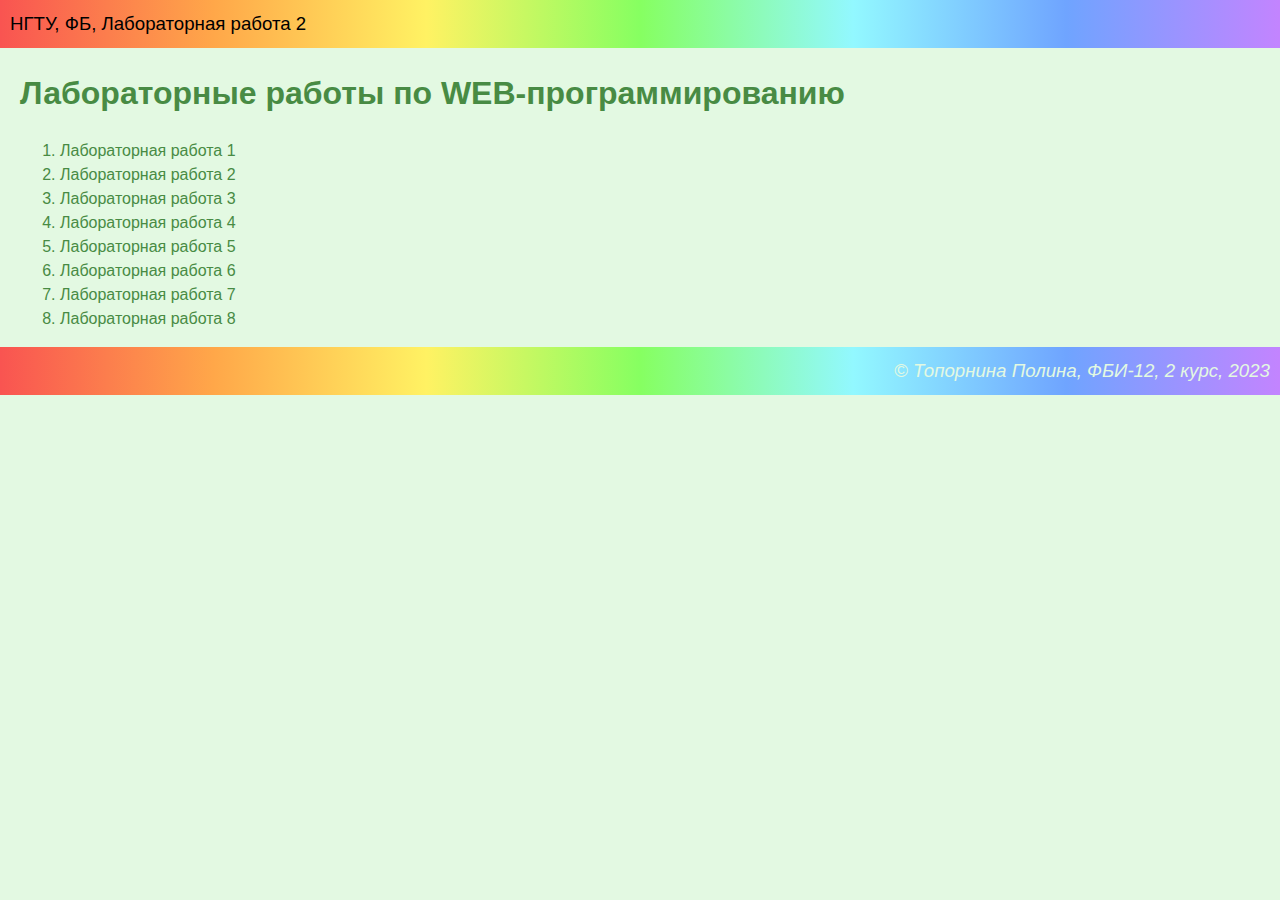
<file: index.html>
<!DOCTYPE html>
<html lang="ru">
<head>
    <meta charset="UTF-8">
    <meta http-equiv="X-UA-Compatible" content="IE=edge">
    <meta name="viewport" content="width=device-width, initial-scale=1.0">
    <title>Топорнина Полина Игоревна. Лабораторные работы по WEB-программированию</title>
    <link rel="stylesheet" href="main.css">
</head>
<body>
    <header>
        НГТУ, ФБ, Лабораторная работа 2
    </header>

    <main>
        <h1>Лабораторные работы по WEB-программированию</h1>

        <ol>
            <li>
                <a href="lab1.html" target="_blank">Лабораторная работа 1</a>
            </li>
            <li>
                <a href="lab2.html" target="_blank">Лабораторная работа 2</a>
            </li>
            <li>
                <a href="lab3.html" target="_blank">Лабораторная работа 3</a>
            </li>
            <li>
                <a href="lab4.html" target="_blank">Лабораторная работа 4</a>
            </li>
            <li>
                <a href="lab5.html" target="_blank">Лабораторная работа 5</a>
            </li>
            <li>
                <a href="lab6.html" target="_blank">Лабораторная работа 6</a>
            </li>
            <li>
                <a href="lab7.html" target="_blank">Лабораторная работа 7</a>
            </li>
            <li>
                <a href="lab8.html" target="_blank">Лабораторная работа 8</a>
            </li>
        </ol>
    </main>

    <footer>
        &copy; Топорнина Полина, ФБИ-12, 2 курс, 2023
    </footer>
</body>
</html>
</file>
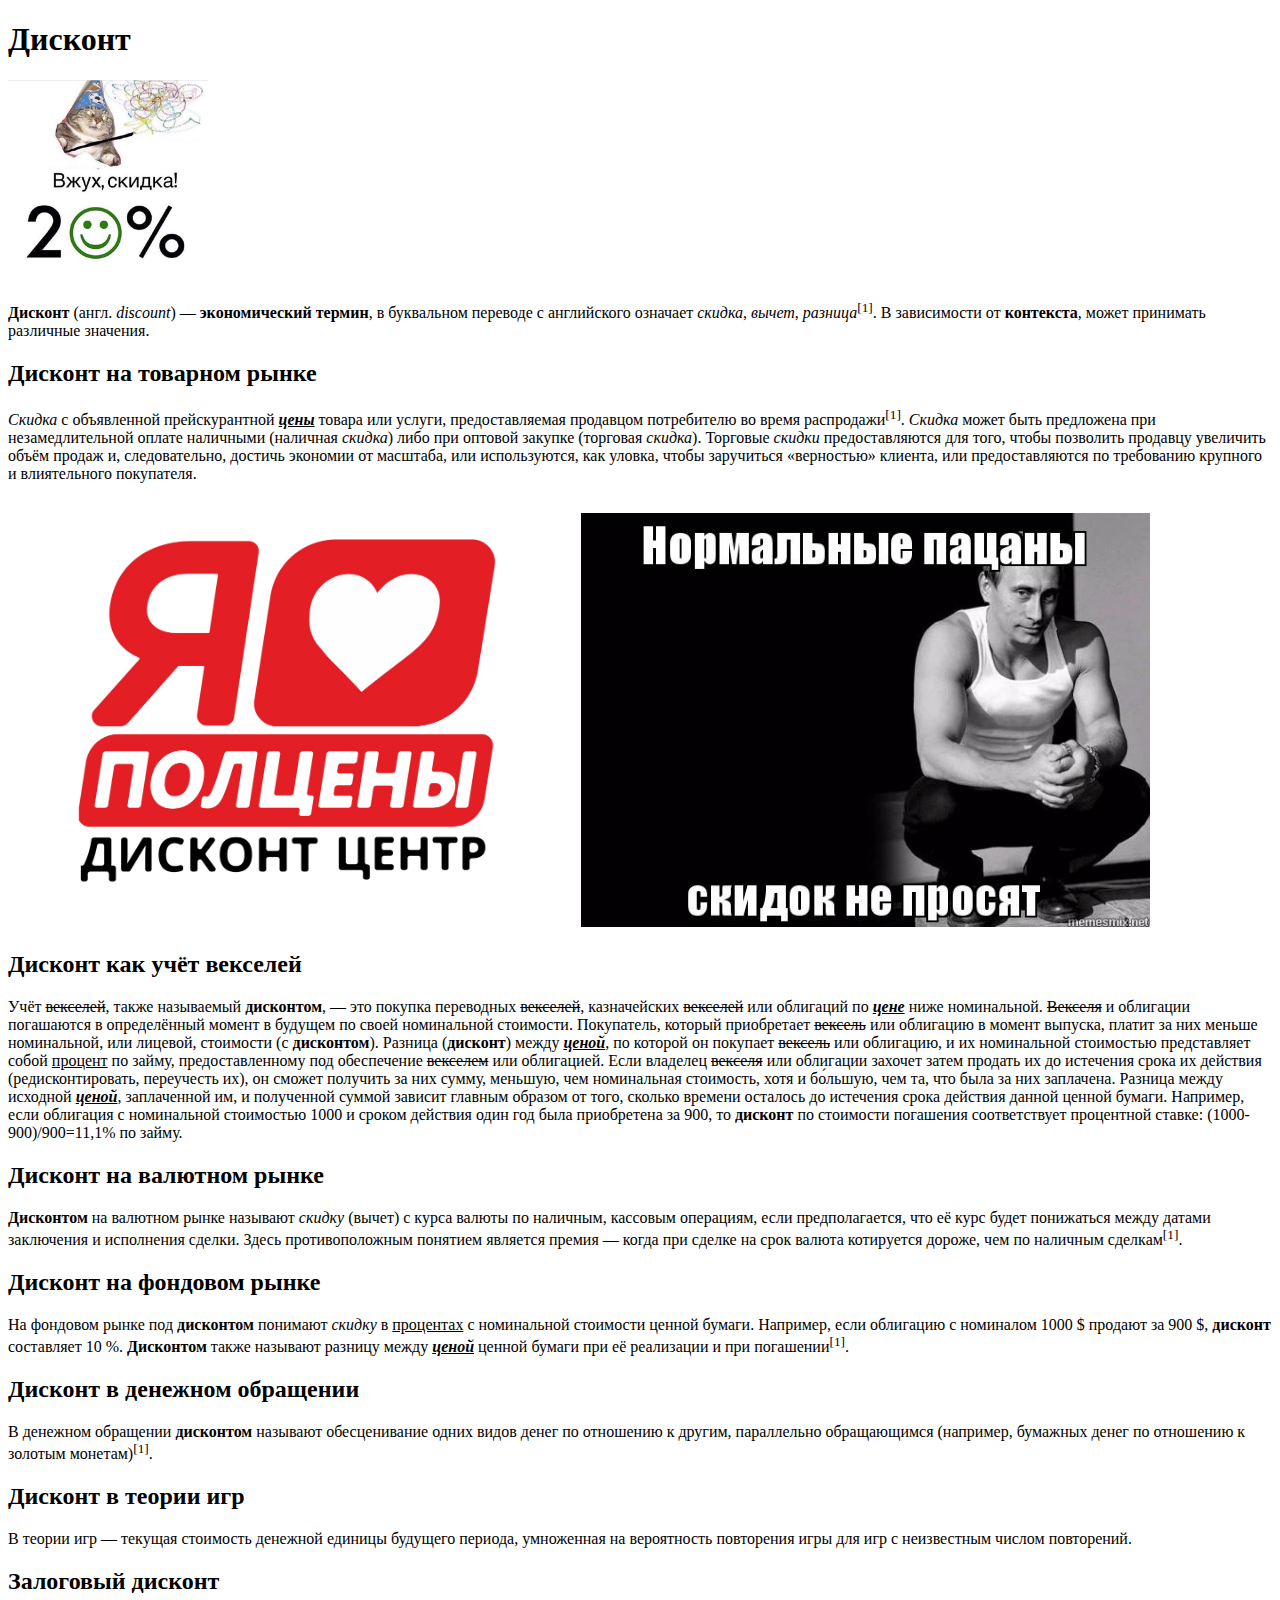
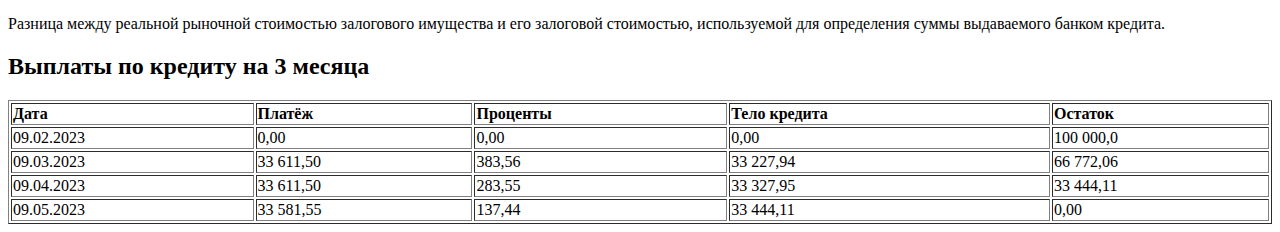
<file: lab1.html>
<!doctype html>
<html>
    <head>
        <meta charset="utf-8">
        <title> Топорнина Полина Игоревна, Курбатова Ангелина Константиновна. Лабораторная 1</title>
    </head>
    <body>
        <h1>Дисконт</h1>

        <p>
            <img src="discount2.jpg" height="200">
        </p>

        <p>
            <b>Дисконт</b> (англ. <i>discount</i>) — <b>экономический термин</b>, в буквальном переводе 
            с английского означает <i>скидка</i>, <i>вычет</i>, <i>разница</i><sup>[1]</sup>. В зависимости от 
            <b>контекста</b>, может принимать различные значения.
        </p>

        <h2>Дисконт на товарном рынке</h2>

        <p>
            <i>Скидка</i> с объявленной прейскурантной <u><i><b>цены</b></i></u> товара или услуги, предоставляемая продавцом 
            потребителю во время распродажи<sup>[1]</sup>. <i>Скидка</i> может быть предложена при незамедлительной 
            оплате наличными (наличная <i>скидка</i>) либо при оптовой закупке (торговая <i>скидка</i>). Торговые 
        <i>скидки</i> предоставляются для того, чтобы позволить продавцу увеличить объём продаж и, 
            следовательно, достичь экономии от масштаба, или используются, как уловка, чтобы 
            заручиться «верностью» клиента, или предоставляются по требованию крупного и влиятельного 
            покупателя.
        </p>

        <p>
            <img src="discount1.jpg" width="45%">
            <img src="discount3.jpg.crdownload" width="45%">
        </p>

        <h2>Дисконт как учёт векселей</h2>

        <p>
            Учёт <s>векселей</s>, также называемый <b>дисконтом</b>, — это покупка
            переводных <s>векселей</s>, казначейских <s>векселей</s> или облигаций по
            <u><i><b>цене</b></i></u> ниже номинальной. <s>Векселя</s> и облигации погашаются в
            определённый момент в будущем по своей номинальной
            стоимости. Покупатель, который приобретает <s>вексель</s> или
            облигацию в момент выпуска, платит за них меньше номинальной,
            или лицевой, стоимости (с <b>дисконтом</b>). Разница (<b>дисконт</b>) между
            <u><i><b>ценой</b></i></u>, по которой он покупает <s>вексель</s> или облигацию, и их
            номинальной стоимостью представляет собой <u>процент</u> по займу,
            предоставленному под обеспечение <s>векселем</s> или облигацией.
            Если владелец <s>векселя</s> или облигации захочет затем продать их
            до истечения срока их действия (редисконтировать, переучесть
            их), он сможет получить за них сумму, меньшую, чем номинальная
            стоимость, хотя и бо́льшую, чем та, что была за них заплачена.
            Разница между исходной <u><i><b>ценой</b></i></u>, заплаченной им, и полученной
            суммой зависит главным образом от того, сколько времени
            осталось до истечения срока действия данной ценной бумаги.
            Например, если облигация с номинальной стоимостью 1000 и
            сроком действия один год была приобретена за 900, то <b>дисконт</b> по
            стоимости погашения соответствует процентной ставке:
            (1000-900)/900=11,1% по займу.
        </p>

        <h2>Дисконт на валютном рынке</h2>

        <p>
            <b>Дисконтом</b> на валютном рынке называют <i>скидку</i> (вычет) с курса
            валюты по наличным, кассовым операциям, если предполагается,
            что её курс будет понижаться между датами заключения и
            исполнения сделки. Здесь противоположным понятием является премия — когда при сделке на срок валюта котируется дороже,
            чем по наличным сделкам<sup>[1]</sup>.
        </p>

        <h2>Дисконт на фондовом рынке</h2>

        <p>
            На фондовом рынке под <b>дисконтом</b> понимают <i>скидку</i> в <u>процентах</u>
            с номинальной стоимости ценной бумаги. Например, если
            облигацию с номиналом 1000 $ продают за 900 $, <b>дисконт</b>
            составляет 10 %. <b>Дисконтом</b> также называют разницу между
            <u><i><b>ценой</b></i></u> ценной бумаги при её реализации и при погашении<sup>[1]</sup>.
        </p>

        <h2>Дисконт в денежном обращении</h2>

        <p>
            В денежном обращении <b>дисконтом</b> называют обесценивание
            одних видов денег по отношению к другим, параллельно
            обращающимся (например, бумажных денег по отношению к
            золотым монетам)<sup>[1]</sup>.
        </p>

        <h2>Дисконт в теории игр</h2>

        <p>
            В теории игр — текущая стоимость денежной единицы будущего
            периода, умноженная на вероятность повторения игры для игр с
            неизвестным числом повторений.
        </p>

        <h2>Залоговый дисконт</h2>

        <p> 
            Разница между реальной рыночной стоимостью залогового
            имущества и его залоговой стоимостью, используемой для
            определения суммы выдаваемого банком кредита.
        </p>

        <h2>Выплаты по кредиту на 3 месяца</h2>

        <table border="1" width="100%">
            <tr>
                <td><b>Дата</b></td>
                <td><b>Платёж</b></td>
                <td><b>Проценты</b></td>
                <td><b>Тело кредита</b></td>
                <td><b>Остаток</b></td>
            </tr>
            <tr>
                <td>09.02.2023</td>
                <td>0,00</td>
                <td>0,00</td>
                <td>0,00</td>
                <td>100 000,0</td>
            </tr>
            <tr>
                <td>09.03.2023</td>
                <td>33 611,50</td>
                <td>383,56</td>
                <td>33 227,94</td>
                <td>66 772,06</td>
            </tr>
            <tr>
                <td>09.04.2023</td>
                <td>33 611,50</td>
                <td>283,55</td>
                <td>33 327,95</td>
                <td>33 444,11</td>
            </tr>
            <tr>
                <td>09.05.2023</td>
                <td>33 581,55</td>
                <td>137,44</td>
                <td>33 444,11</td>
                <td>0,00</td>
            </tr>
        </table>
    </body>
</html>
</file>
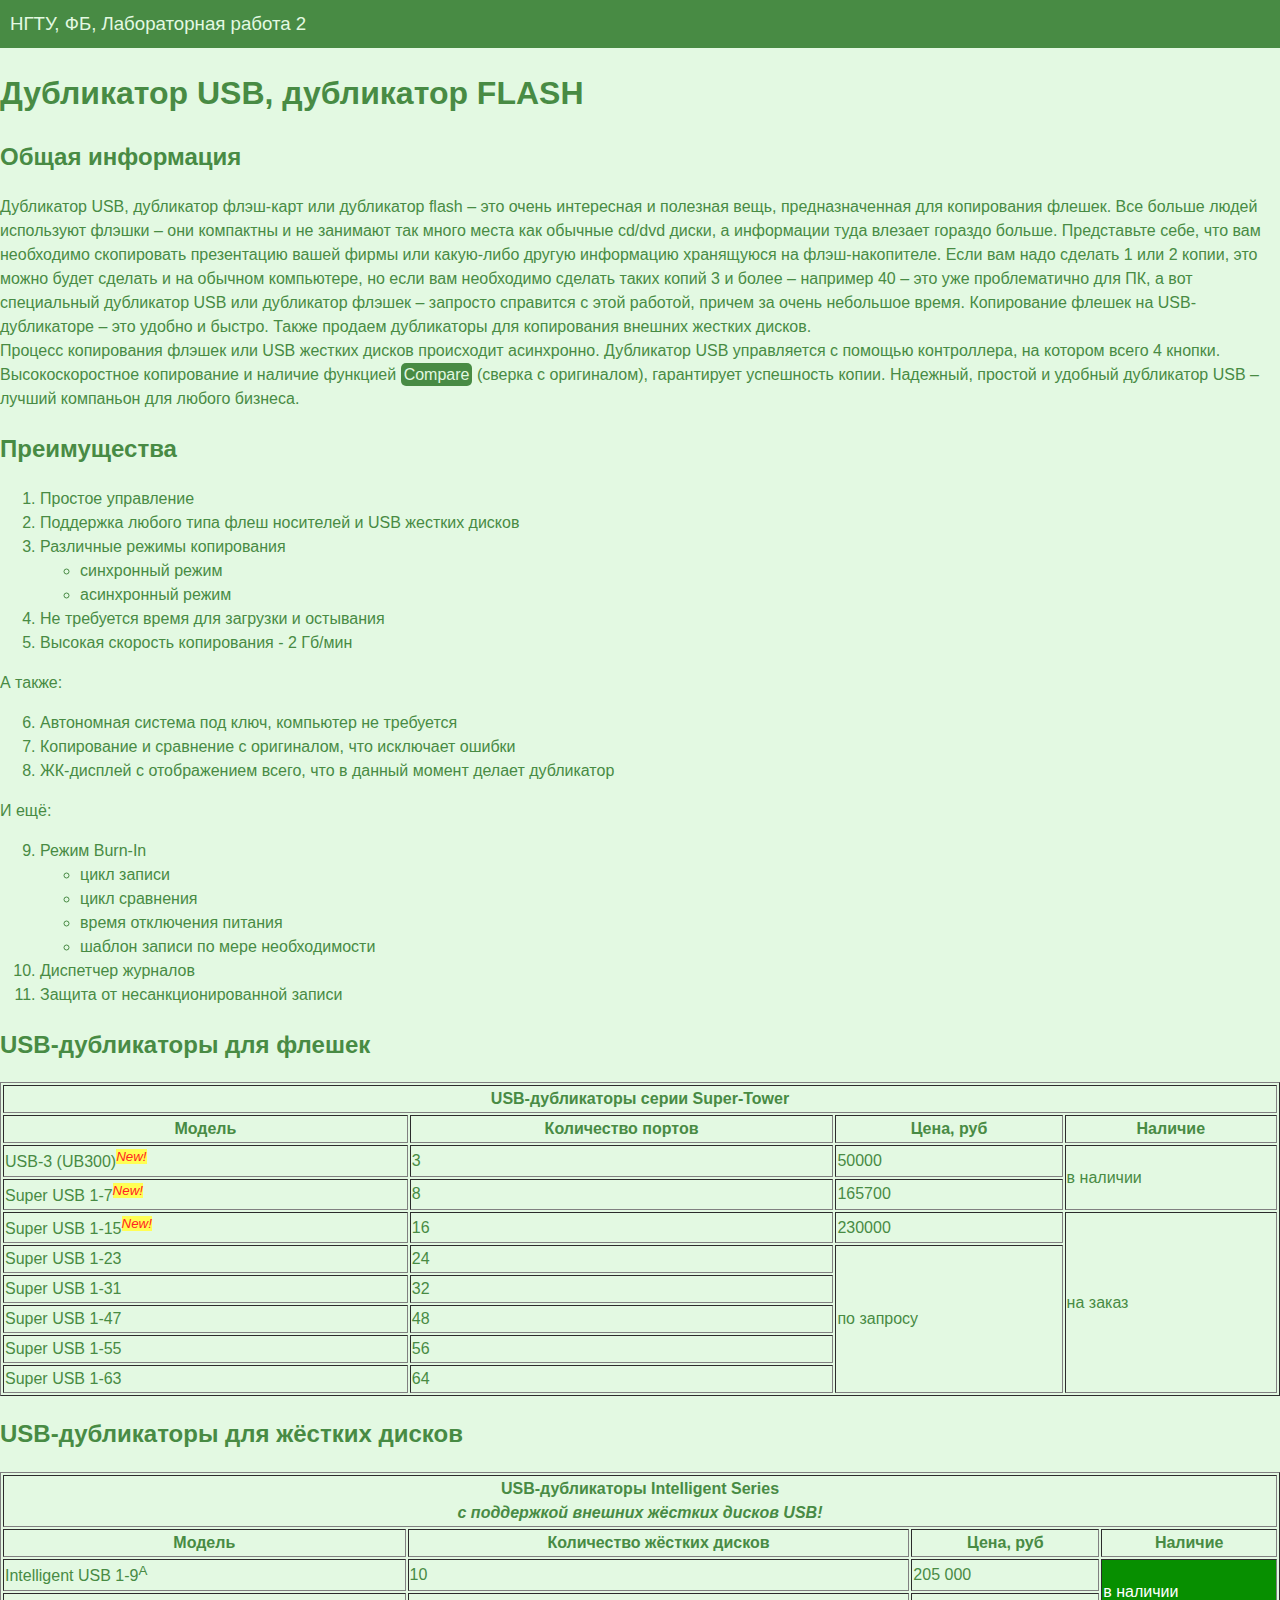
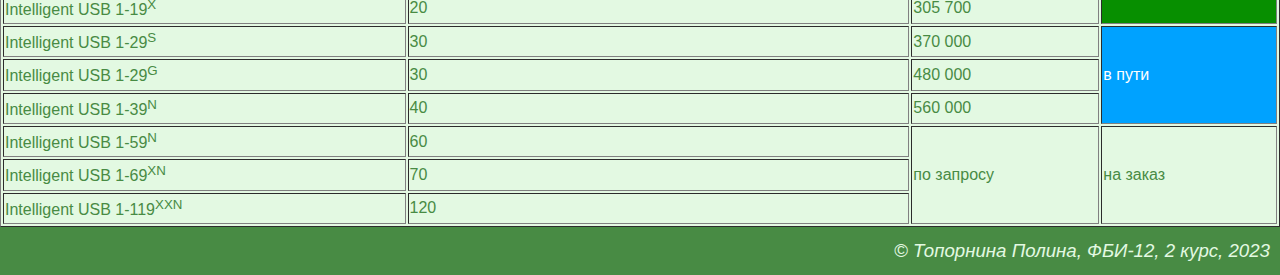
<file: lab2.html>
<!doctype html>
<html>
    <head>
        <meta charset="utf-8">
        <title> Топорнина Полина Игоревна. Лабораторная 2</title>
    </head>

    <body style="background-color: #e3f9e2; color: #488b44; 
    font-family: Arial; margin: 0px; line-height: 1.5;"> <!-- межстрочный интервал(line-height) -->
        <header style="background-color: #488b44; color: #e3f9e2; padding: 10px; font-size: 14pt;">
            НГТУ, ФБ, Лабораторная работа 2
        </header>

        <main>
            <h1>Дубликатор USB, дубликатор FLASH</h1>
            
            <h2>Общая информация</h2>

            <div>
            Дубликатор USB, дубликатор флэш-карт или дубликатор flash &ndash; это
            очень интересная и полезная вещь, предназначенная для
            копирования флешек. Все больше людей используют флэшки &ndash;
            они компактны и не занимают так много места как обычные cd/dvd
            диски, а информации туда влезает гораздо больше. Представьте
            себе, что вам необходимо скопировать презентацию вашей
            фирмы или какую-либо другую информацию хранящуюся на
            флэш-накопителе. Если вам надо сделать 1 или 2 копии, это
            можно будет сделать и на обычном компьютере, но если вам
            необходимо сделать таких копий 3 и более &ndash; например 
            40 &ndash; это уже проблематично для ПК, а вот специальный дубликатор USB 
            или дубликатор флэшек &ndash; запросто справится с этой работой, причем
            за очень небольшое время. Копирование флешек на
            USB-дубликаторе &ndash; это удобно и быстро. Также продаем
            дубликаторы для копирования внешних жестких дисков.
            </div>

            <div>
            Процесс копирования флэшек или USB жестких дисков
            происходит асинхронно. Дубликатор USB управляется с помощью
            контроллера, на котором всего 4 кнопки. Высокоскоростное
            копирование и наличие функцией 
            <span title="патентованная технология!" style="background-color: #488b44; color: #e3f9e2; 
            padding: 3px; border-radius: 5px;">Compare</span> (сверка с оригиналом),
            гарантирует успешность копии. Надежный, простой и удобный
            дубликатор USB &ndash; лучший компаньон для любого бизнеса.
            </div>

            <h2>Преимущества</h2>

            <ol>
                <li>Простое управление</li>
                <li>Поддержка любого типа флеш носителей и USB жестких дисков</li>
                <li>Различные режимы копирования</li>
                    <ul>
                        <li>синхронный режим</li>
                        <li>асинхронный режим</li>
                    </ul>
                <li>Не требуется время для загрузки и остывания</li>
                <li>Высокая скорость копирования - 2 Гб/мин</li>
            </ol>
            <div>А также:</div>
            <ol start="6">
                <li>Автономная система под ключ, компьютер не требуется</li>
                <li>Копирование и сравнение с оригиналом, что исключает ошибки</li>
                <li>ЖК-дисплей с отображением всего, что в данный момент делает дубликатор</li>
            </ol>
            <div>И ещё:</div>
            <ol start="9">
                <li>Режим Burn-In</li>
                    <ul>
                        <li>цикл записи</li>
                        <li>цикл сравнения</li>
                        <li>время отключения питания</li>
                        <li>шаблон записи по мере необходимости</li>
                    </ul>
                <li>Диспетчер журналов</li>
                <li>Защита от несанкционированной записи</li>
            </ol>
            
            <h2>USB-дубликаторы для флешек</h2>

            <table border="1" width="100%">
                <tr>
                    <th colspan="4">USB-дубликаторы серии Super-Tower</th>
                </tr>
                <tr>
                    <th>Модель</th>
                    <th>Количество портов</th>
                    <th>Цена, руб</th>
                    <th>Наличие</th>
                </tr>
                <tr>
                    <td>USB-3 (UB300)<sup><span title="Модель USB-3 (UB300) появилась в продаже 10.01.2023" 
                    style="background-color: rgb(255, 255, 83); color: rgb(255, 36, 36); font-style: italic;">New!</span></sup></td>
                    <td>3</td>
                    <td>50000</td>
                    <td rowspan="2">в наличии</td>
                </tr>
                <tr>
                    <td>Super USB 1-7<sup><span title="Модель Super USB 1-7 появилась в продаже 20.02.2023" 
                    style="background-color: rgb(255, 255, 83); color: rgb(255, 36, 36); font-style: italic;">New!</span></sup></td>
                    <td>8</td>
                    <td>165700</td>
                    <!-- <td>в наличии</td> -->
                </tr>
                <tr>
                    <td>Super USB 1-15<sup><span title="Модель Super USB 1-15 появилась в продаже 21.12.2022" 
                    style="background-color: rgb(255, 255, 83); color: rgb(255, 36, 36); font-style: italic;">New!</span></sup></td>
                    <td>16</td>
                    <td>230000</td>
                    <td rowspan="6">на заказ</td>
                </tr>
                <tr>
                    <td>Super USB 1-23</td>
                    <td>24</td>
                    <td rowspan="5">по запросу</td>
                    <!-- <td>на заказ</td> -->
                </tr>
                <tr>
                    <td>Super USB 1-31</td>
                    <td>32</td>
                    <!-- <td>по запросу</td> -->
                    <!-- <td>на заказ</td> -->
                </tr>
                <tr>
                    <td>Super USB 1-47</td>
                    <td>48</td>
                    <!-- <td>по запросу</td> -->
                    <!-- <td>на заказ</td> -->
                </tr>
                <tr>
                    <td>Super USB 1-55</td>
                    <td>56</td>
                    <!-- <td>по запросу</td> -->
                    <!-- <td>на заказ</td> -->
                </tr>
                <tr>
                    <td>Super USB 1-63</td>
                    <td>64</td>
                    <!-- <td>по запросу</td> -->
                    <!-- <td>на заказ</td> -->
                </tr>
            </table>
        </main>
        
        <h2>USB-дубликаторы для жёстких дисков</h2>
        
        <table border="1" width="100%">
            <tr>
                <th colspan="4"><b>USB-дубликаторы Intelligent Series<br><i>с поддержкой внешних жёстких дисков USB!</i></br><b></th>
            </tr>
            <tr>
                <th>Модель</th>
                <th>Количество жёстких дисков</th>
                <th>Цена, руб</th>
                <th>Наличие</th>
            </tr>
            <tr>
                <td>Intelligent USB 1-9<sup>A</sup></td>
                <td>10</td>
                <td>205&nbsp;000</td>
                <td rowspan="2" style="background-color: #078f00; color: #ffffff;">в наличии</td>
            </tr>
            <tr>
                <td>Intelligent USB 1-19<sup>X</sup></td>
                <td>20</td>
                <td>305&nbsp;700</td>
                <!-- <td>в наличии</td> -->
            </tr>
            <tr>
                <td>Intelligent USB 1-29<sup>S</sup></td>
                <td>30</td>
                <td>370&nbsp;000</td>
                <td rowspan="3" style="background-color: #00a2ff; color: #ffffff;">в пути</td>
            </tr>
            <tr>
                <td>Intelligent USB 1-29<sup>G</sup></td>
                <td>30</td>
                <td>480&nbsp;000</td>
                <!-- <td>в пути</td> -->
            </tr>
            <tr>
                <td>Intelligent USB 1-39<sup>N</sup></td>
                <td>40</td>
                <td>560&nbsp;000</td>
                <!-- <td>в пути</td> -->
            </tr>
            <tr>
                <td>Intelligent USB 1-59<sup>N</sup></td>
                <td>60</td>
                <td rowspan="3">по запросу</td>
                <td rowspan="3">на заказ</td>
            </tr>
            <tr>
                <td>Intelligent USB 1-69<sup>XN</sup></td>
                <td>70</td>
                <!-- <td>по запросу</td> -->
                <!-- <td>на заказ</td> -->
            </tr>
            <tr>
                <td>Intelligent USB 1-119<sup>XXN</sup></td>
                <td>120</td>
                <!-- <td>по запросу</td> -->
                <!-- <td>на заказ</td> -->
            </tr>
        </table>

        <footer style="background-color: #488b44; color: #e3f9e2; padding: 10px; 
        font-size: 14pt; font-style: italic; text-align: right;">
            &copy; Топорнина Полина, ФБИ-12, 2 курс, 2023
        </footer>
    </body>
</html>
</file>
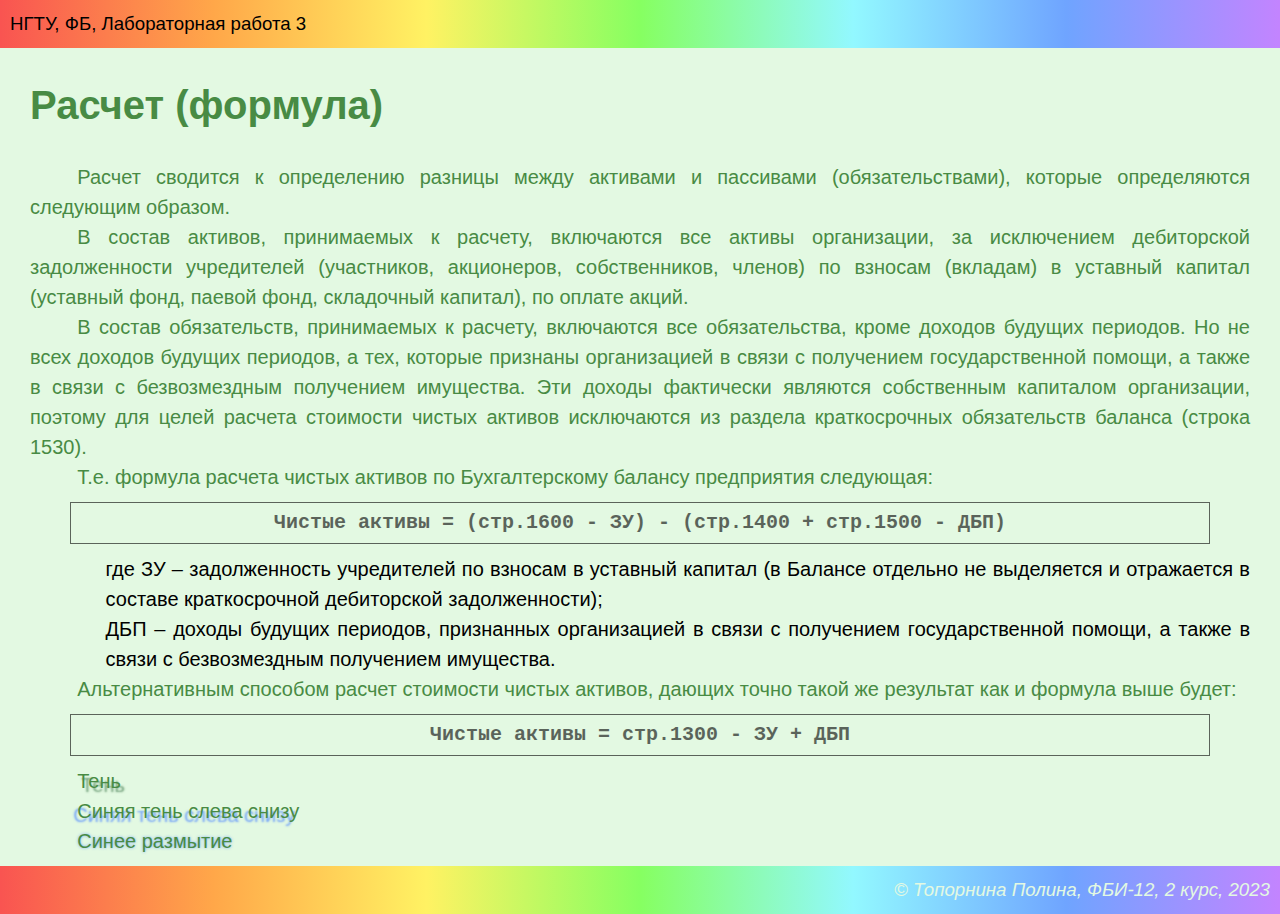
<file: lab3.html>
<!DOCTYPE html>
<html lang="ru">
<head>
    <meta charset="UTF-8">
    <meta http-equiv="X-UA-Compatible" content="IE=edge">
    <meta name="viewport" content="width=device-width, initial-scale=1.0">
    <title>Топорнина Полина Игоревна. Лабораторная 3</title>
    <link rel="stylesheet" href="main.css">
    <style>
        body {
            font-size: 20px;
        }
        main {
            margin-left: 30px;
            margin-right: 30px;
        }
        div {
            text-align: justify; /* выравнивание по ширине */
            text-indent: 1.25cm; /* отступ I-ой строки */
            line-height: 150%; /* межстрочный интервал */
        }
        .formula {
            color: black;
            font-weight: bold; /* жирный шрифт */
            text-align: center; /* расположение по центру */
            font-family: 'Courier New', Courier, monospace; /* моноширинный шрифт (3 вида) */
            border: 1px solid; /* сплошная рамка */
            text-indent: 0;
            margin: 10px 40px 10px 40px;
            padding: 5px;
            opacity: 0.6; /* прозрачность */
            transition: 600ms 1s;
        }
        .formula:hover {
            opacity: 1;
            color: darkblue;
        }
        .formula-description {
            color: black;
            margin-left: 2cm;
            text-indent: 0; /* отступа I-ой строки нет */
        }
        .shadow {
            text-shadow: 4px 4px 2px rgba(79, 133, 91, 0.76);
        }
        .shadow-bottom-left {
            text-shadow: -4px 4px 2px rgba(82, 137, 255, 0.76);
        }
        .blue-blur {
            text-shadow: 0px 0px 3px rgba(82, 137, 255, 0.76);
        }
        .shadow-hover:hover {
            opacity: 1; /* прозрачность */
            transition-duration: 300ms; /* задержка */
            transition-delay: 300ms; /* переход за 300 мс */
            text-shadow: 4px 4px 2px rgba(79, 163, 97, 0.568);
        }
    </style>
</head>
<body>
    <header>
        НГТУ, ФБ, Лабораторная работа 3
    </header>

    <main>
        <h1 class="shadow-hover">Расчет (формула)</h1>

        <div>
            Расчет сводится к определению разницы между активами и пассивами
            (обязательствами), которые определяются следующим образом.
        </div>

        <div>
            В состав активов, принимаемых к расчету, включаются все активы
            организации, за исключением дебиторской задолженности учредителей
            (участников, акционеров, собственников, членов) по взносам (вкладам)
            в уставный капитал (уставный фонд, паевой фонд, складочный
            капитал), по оплате акций.
        </div>

        <div>
            В состав обязательств, принимаемых к расчету, включаются все
            обязательства, кроме доходов будущих периодов. Но не всех доходов
            будущих периодов, а тех, которые признаны организацией в связи с
            получением государственной помощи, а также в связи с безвозмездным
            получением имущества. Эти доходы фактически являются
            собственным капиталом организации, поэтому для целей расчета
            стоимости чистых активов исключаются из раздела краткосрочных
            обязательств баланса (строка 1530).
        </div>

        <div>
            Т.е. формула расчета чистых активов по Бухгалтерскому балансу
            предприятия следующая:
        </div>

        <div class="formula">
            Чистые активы = (стр.1600 - ЗУ) - (стр.1400 + стр.1500 - ДБП)
        </div>

        <div class="formula-description">
            где ЗУ – задолженность учредителей по взносам в уставный капитал (в
            Балансе отдельно не выделяется и отражается в составе
            краткосрочной дебиторской задолженности);
        </div>

        <div class="formula-description">
            ДБП – доходы будущих периодов, признанных организацией в связи с
            получением государственной помощи, а также в связи с безвозмездным
            получением имущества.
        </div>

        <div>
            Альтернативным способом расчет стоимости чистых активов, дающих
            точно такой же результат как и формула выше будет:
        </div>

        <div class="formula">
            Чистые активы = стр.1300 - ЗУ + ДБП
        </div>

        <div class="shadow">Тень</div>

        <div class="shadow-bottom-left">Синяя тень слева снизу</div>

        <div class="blue-blur">Синее размытие</div>
    </main>

    <footer>
        &copy; Топорнина Полина, ФБИ-12, 2 курс, 2023
    </footer>
</body>
</html>
</file>
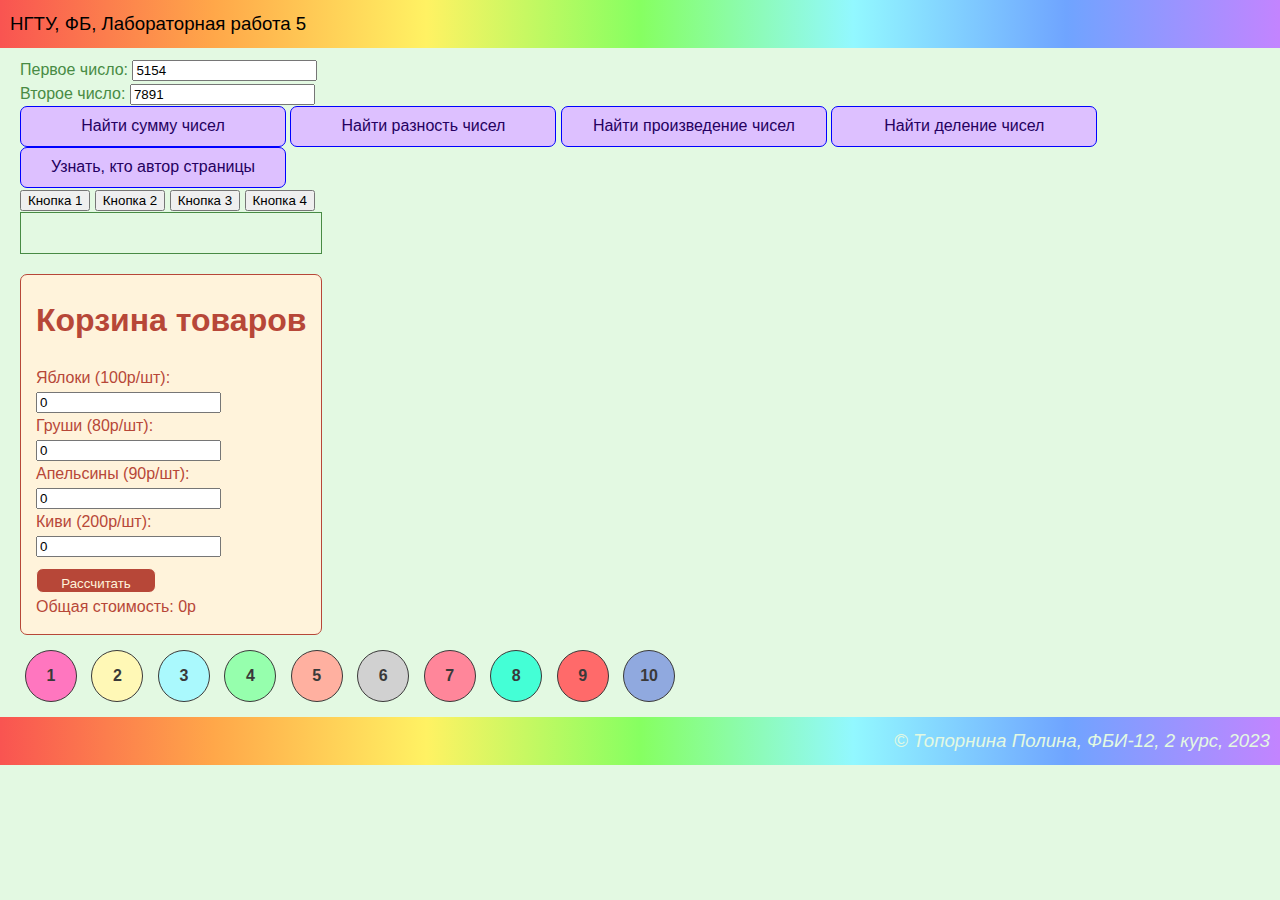
<file: lab5.html>
<!DOCTYPE html>
<html lang="ru">
<head>
    <meta charset="UTF-8">
    <meta http-equiv="X-UA-Compatible" content="IE=edge">
    <meta name="viewport" content="width=device-width, initial-scale=1.0">
    <title>Топорнина Полина Игоревна. Лабораторная 5</title>
    <link rel="stylesheet" href="main.css">
    <script>
        function showSum() {
            let inputA = document.getElementById('numberA');
            let inputB = document.getElementById('numberB');

            let a = parseInt(inputA.value); /*чтение_данных_из_поля_ввода.получение_значения*/
            let b = parseInt(inputB.value); 
            let result = a + b;
            alert('Сумма ' + a + ' и ' + b + ' равна ' + result);
        }
        function showDiff() {
            let inputA = document.getElementById('numberA');
            let inputB = document.getElementById('numberB');

            let a = parseInt(inputA.value); /*чтение_данных_из_поля_ввода.получение_значения*/
            let b = parseInt(inputB.value); 
            let result = a - b;
            alert('Разность ' + a + ' и ' + b + ' равна ' + result);
        }
        function showMul() {
            let inputA = document.getElementById('numberA');
            let inputB = document.getElementById('numberB');

            let a = parseInt(inputA.value); /*чтение_данных_из_поля_ввода.получение_значения*/
            let b = parseInt(inputB.value); 
            let result = a * b;
            alert('Произведение ' + a + ' и ' + b + ' равно ' + result);
        }
        function showDiv() {
            let inputA = document.getElementById('numberA');
            let inputB = document.getElementById('numberB');

            let a = parseInt(inputA.value); /*чтение_данных_из_поля_ввода.получение_значения*/
            let b = parseInt(inputB.value); 
            let result = a / b;
            alert('Деление ' + a + ' и ' + b + ' равно ' + result);
        }
        function showAuthor() {
            let author = 'Автор страницы и просто луч солнышка в этом бренном мире:\nТопорнина Полина Игоревна';
            alert(author);
        }

        function changeOutput(buttonNum, backColor, textColor, borderColor) {
            let output = document.getElementById('output');
            output.innerHTML = 'Нажата кнопка ' + buttonNum;
            output.style.backgroundColor = backColor;
            output.style.color = textColor;
            output.style.borderColor = borderColor;
            output.style.borderWidth = '3px';
            output.style.textAlign = 'center';
            output.style.borderRadius = '10px';
        }

        function showResult() {
            let inputA = document.getElementById('Apples');
            let inputB = document.getElementById('Pears');
            let inputC = document.getElementById('Oranges');
            let inputD = document.getElementById('Kiwi');

            let a = parseInt(inputA.value); /*чтение_данных_из_поля_ввода.получение_значения*/
            let b = parseInt(inputB.value);
            let c = parseInt(inputC.value);
            let d = parseInt(inputD.value);

            let output = (a*100) + (b*80) + (c*90) + (d*200);
            let showResultText = document.getElementById('showRes');
            showResultText.innerHTML = `Общая стоимость: ${output} p`;
        }
        
        function Boom(id) {
            let circle = document.getElementById(id);
            circle.style.opacity = '0';
        }

    </script>
    <style>
        .message {
            cursor: pointer;
            display: inline-block;
            border: 1px solid; /* граница сплошная */
            border-color: blue;
            border-radius: 7px; /* скругление уголков */
            padding: 7px; /* внутренние отступы */
            width: 250px; /* ширина */
            height: 25px; /* высота */
            text-align: center;
            color: rgb(37, 0, 97);
            background-color: rgb(221, 192, 255);
        }

        .shopping_cart {
            cursor: pointer;
            display: inline-block;
            border: 1px solid; /* граница сплошная */
            border-color: #B74738;;
            border-radius: 7px; /* скругление уголков */
            margin: 20px 10px 10px 0px;
            padding: 0px 15px 15px 15px;
            color: #B74738;
            background-color: #FFF3DB;
        }

        .click {
            cursor: pointer;
            border: 1px solid; /* граница сплошная */
            border-color: #FFF3DB;
            border-radius: 7px; /* скругление уголков */
            padding: 7px; /* внутренние отступы */
            margin-top: 10px;
            width: 120px; /* ширина */
            height: 25px; /* высота */
            text-align: center;
            color: #FFF3DB;
            background-color: #B74738;
        }

        .balloon {
            cursor: pointer;
            display: inline-block;
            border: 1px solid; /* граница сплошная */
            border-radius: 100%; /* скругление уголков */
            width: 40px;
            height: 40px;
            margin: 5px;
            padding: 5px;
            color: rgb(58, 57, 57);
            text-align: center;
            line-height: 40px;
            font-weight: bold;
        }

        #output {
            border: 1px solid;
            width: 300px;
            height: 40px;
        }
    </style>
</head>

<body>
    <header onclick="showAuthor()">
        НГТУ, ФБ, Лабораторная работа 5
    </header>
    
    <main>
        <label>Первое число: <input type="number" value="5154" id="numberA"></label><br>
        <label>Второе число: <input type="number" value="7891" id="numberB"></label><br>
        <div class="message" onclick="showSum()">Найти сумму чисел</div>
        <div class="message" onclick="showDiff()">Найти разность чисел</div>
        <div class="message" onclick="showMul()">Найти произведение чисел</div>
        <div class="message" onclick="showDiv()">Найти деление чисел</div>

        <div class="message" onclick="showAuthor()">Узнать, кто автор страницы</div>

        <div>
            <input type="button" value="Кнопка 1" onclick="changeOutput(1, '#9D2356', '#C0FE98', '#C0FE98')">
            <input type="button" value="Кнопка 2" onclick="changeOutput(2, 'black', 'orange', 'orange')">
            <input type="button" value="Кнопка 3" onclick="changeOutput(3, '#6D04AB', '#6DF9B4', '#6DF9B4')">
            <input type="button" value="Кнопка 4" onclick="changeOutput(4, '#F6E1A7', '#653E48', '#653E48')">
        </div>

        <div id="output"></div>

        <div class="shopping_cart">
            <h1>Корзина товаров</h1>

            <label>Яблоки (100р/шт): <br><input type="number" value="0" id="Apples"></label><br>
            <label>Груши (80р/шт): <br><input type="number" value="0" id="Pears"></label><br>
            <label>Апельсины (90р/шт): <br><input type="number" value="0" id="Oranges"></label><br>
            <label>Киви (200р/шт): <br><input type="number" value="0" id="Kiwi"></label><br>
            
            <input class="click" type="button" value="Рассчитать" onclick="showResult()">

            <div id="showRes">Общая стоимость: 0p</div>
        </div>
        <br>
        <div class="balloon" style="background-color: rgb(255, 118, 191)" id="b1" onclick="Boom('b1')">1</div>
        <div class="balloon" style="background-color: rgb(255, 248, 182)" id="b2" onclick="Boom('b2')">2</div>
        <div class="balloon" style="background-color:rgb(170, 249, 253)" id="b3" onclick="Boom('b3')">3</div>
        <div class="balloon" style="background-color: rgb(150, 255, 173);" id="b4" onclick="Boom('b4')">4</div>
        <div class="balloon" style="background-color: rgb(255, 176, 160);" id="b5" onclick="Boom('b5')">5</div>
        <div class="balloon" style="background-color: rgb(209, 209, 209);" id="b6" onclick="Boom('b6')">6</div>
        <div class="balloon" style="background-color: rgb(255, 134, 154);" id="b7" onclick="Boom('b7')">7</div>
        <div class="balloon" style="background-color: rgb(68, 255, 214);" id="b8" onclick="Boom('b8')">8</div>
        <div class="balloon" style="background-color: rgb(255, 106, 106);" id="b9" onclick="Boom('b9')">9</div>
        <div class="balloon" style="background-color: rgb(144, 169, 223);" id="b10" onclick="Boom('b10')">10</div>
    </main>

    <footer onclick="showAuthor()">
        &copy; Топорнина Полина, ФБИ-12, 2 курс, 2023
    </footer>
</body>
</html>
</file>
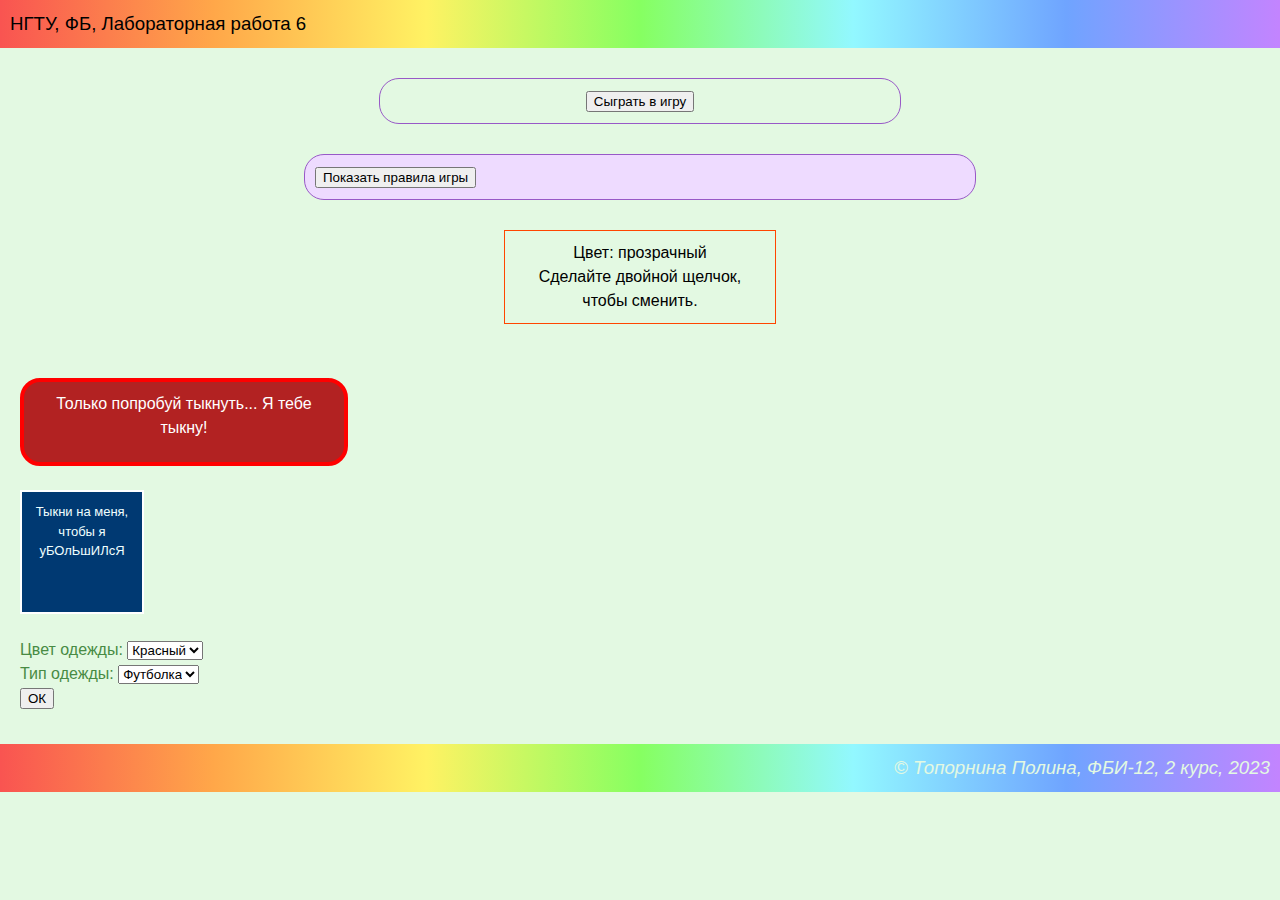
<file: lab6.html>
<!DOCTYPE html>
<html lang="ru">
<head>
    <meta charset="UTF-8">
    <meta http-equiv="X-UA-Compatible" content="IE=edge">
    <meta name="viewport" content="width=device-width, initial-scale=1.0">
    <title>Топорнина Полина Игоревна. Лабораторная 6</title>
    <link rel="stylesheet" href="main.css">
    <style>
        .game {
            border: 1px solid; /* граница сплошная */
            border-color: rgb(152, 89, 199);
            border-radius: 20px; /* скругление уголков */
            padding: 10px; /* внутренние отступы */
            margin: 30px auto;
            width: 500px;
            text-align: center;
        }

        .help {
            border: 1px solid; /* граница сплошная */
            border-color: rgb(152, 89, 199);
            border-radius: 20px; /* скругление уголков */
            padding: 10px; /* внутренние отступы */
            margin: 30px auto;
            width: 650px;
            text-align: left;
            background-color: rgb(238, 219, 255);
        }

        .color {
            border: 1px orangered solid;
            padding: 10px;
            margin: 30px auto;
            width: 250px;
            text-align: center;
        }

        .movemakvin {
            cursor: pointer;
            width: 300px;
            height: 60px;
            border: 4px red solid;
            border-radius: 20px;
            text-align: center;
            background-color: firebrick;
            color: white;
            padding: 10px;
        }

        #Boo {
            cursor: pointer;
            border: 2px white solid;
            width: 100px;
            height: 110px;
            background-color: rgb(0, 57, 114);
            font-size: small;
            color: azure;
            text-align: center;
            padding: 10px;
            padding-bottom: 0px;
            transition: 0.5s;
        }

    </style>
    <script>
        let number;
        let count = 0;
        function startGame() {
            number = Math.floor(Math.random() * 100) + 1;
            let screens = document.getElementsByClassName('game');
            screens[0].style.display = 'none';
            screens[1].style.display = 'block';
        }

        function guess() {
            count++;
            let input = document.getElementById('user-number');
            let userNumber = parseInt(input.value);
            let message = document.getElementById('result');
            if (userNumber > number) {
                message.innerHTML = 'Вы ввели слишком большое число';
            }
            else if (userNumber < number) {
                message.innerHTML = 'Вы ввели слишком маленькое число';
            }
            else {
                let screens = document.getElementsByClassName('game');
                screens[1].style.display = 'none';
                screens[2].style.display = 'block';
                document.getElementById('number').innerHTML = number;
                document.getElementById('try-count').innerHTML = count;
            }

            if (100 < userNumber | 1 > userNumber) {
                message.innerHTML = 'Число должно быть в диапазоне от 1 до 100!';
            }
        }

        function again(params) {
            let screens = document.getElementsByClassName('game');
            screens[2].style.display = 'none';
            screens[1].style.display = 'block';
            number = Math.floor(Math.random() * 100) + 1;
            count = 0;
            console.log(number);
            
            let input = document.getElementById('user-number');
            input.value = null;

            let message = document.getElementById('result');
            message.innerHTML = null;
        }

        function showHelp() {
            let openHelp = document.getElementsByClassName('help');
            openHelp[0].style.display = 'none';
            openHelp[1].style.display = 'block';
        }

        function closeHelp() {
            let openHelp = document.getElementsByClassName('help');
            openHelp[1].style.display = 'none';
            openHelp[0].style.display = 'block';
        }

        function changeColor(div) {
            if (div.style.backgroundColor == 'yellow') {
                div.style.backgroundColor = 'red';
                div.style.color = 'white';
                document.getElementById('color-name').innerHTML = 'красный';
            }
            else if (div.style.backgroundColor == 'red') {
                div.style.backgroundColor = 'black';
                div.style.color = 'aqua';
                document.getElementById('color-name').innerHTML = 'чёрный';
            }
            else if (div.style.backgroundColor == 'black') {
                div.style.backgroundColor = 'brown';
                div.style.color = 'white';
                document.getElementById('color-name').innerHTML = 'коричневый';
            }
            else if (div.style.backgroundColor == 'brown') {
                div.style.backgroundColor = 'white';
                div.style.color = 'orange';
                document.getElementById('color-name').innerHTML = 'белый';
            }
            else {
                div.style.backgroundColor = 'yellow';
                div.style.color = 'black';
                document.getElementById('color-name').innerHTML = 'жёлтый';
            }
        }

        let positionLeft = true;
        function movement() {
            let makvin = document.getElementById('block');
            if (positionLeft == true) {
                makvin.style.transition = '2s';
                makvin.style.transform = 'translateX(900px) rotate(0turn)';
                positionLeft = false;
            }
            else {
                makvin.style.transition = '2s';
                makvin.style.transform = 'translateX(0px) rotate(4turn)';
                positionLeft = true;
            }
        }

        function bigger() {
            let Boo = document.getElementById('Boo');
            let widthBoo = parseInt(Boo.style.width);
            if (widthBoo < 1000) {
                widthBoo += 50;
            }
            else {
                widthBoo = 100;
            }
            Boo.style.width = widthBoo + 'px';
        }

        function filter() {
            let color = document.getElementById('wear-color').value;
            let type = document.getElementById('wear-type').value;
            let wear = document.getElementById('wear');

            if (color == 'Красный' && type == 'Футболка') {
                wear.src = 'red-f.jpg';
            }
            else  if (color == 'Красный' && type == 'Поло') {
                wear.src = 'red-p.jpg';
            }
            else  if (color == 'Красный' && type == 'Майка') {
                wear.src = 'red-m.jpg';
            }
            else  if (color == 'Белый' && type == 'Футболка') {
                wear.src = 'white-f.jpg';
            }
            else  if (color == 'Белый' && type == 'Поло') {
                wear.src = 'white-p.jpg';
            }
            else  if (color == 'Белый' && type == 'Майка') {
                wear.src = 'white-m.jpg';
            }
            else  if (color == 'Чёрный' && type == 'Футболка') {
                wear.src = 'black-f.jpg';
            }
            else  if (color == 'Чёрный' && type == 'Поло') {
                wear.src = 'black-p.jpg';
            }
            else {
                wear.src = 'black-m.jpg';
            }
        }
    </script>
</head>
<body>
    <header onclick="showAuthor()">
        НГТУ, ФБ, Лабораторная работа 6
    </header>

    <main>
        <div class="game">
            <button onclick="startGame()">
                Сыграть в игру
            </button>
        </div>

        <div class="game" style="display: none;">
            <h1>Угадай число!</h1>
            <div>
                Задумано число от 1 до 100. Угадайте, какое?<br>
                <input type="number" value="" min="1" max="100" id="user-number"><br>
                <button onclick="guess()">Угадать</button>
                <div id="result"></div>
            </div>
        </div>

        <div class="game" style="display: none;">
            <h1>Поздравляем, Вы выиграли!</h1>
            <div>
                Задуманное число: <span id="number"></span>
            </div>
            <div>
                Количество попыток: <span id="try-count"></span>
            </div>
            <div>
                <button onclick="again()">Сыграть ещё раз</button>
            </div>
        </div>

        <div class="help">
            <button onclick="showHelp()">
                Показать правила игры
            </button>
        </div>

        <div class="help" style="display: none; color: black;">
            <button onclick="closeHelp()">
                Скрыть правила игры
            </button><br>
            <ol type="A">
            <li>Нажмите на кнопку "сыграть в игру"</li>
            <li>Выпрямите спину</li>
            <li>Обернитесь, за Вами кто-то стоит...</li>
            <li>Ладно, вводите число от 1 до 100 (но если Вы бунтарь, то можно и 101)</li>
            </ol>
        </div>

        <div class="color" ondblclick="changeColor(this)" style="cursor: pointer; color: black;">
            Цвет: <span id="color-name">прозрачный</span><br>
            Сделайте двойной щелчок, чтобы сменить.
        </div><br>

        <div class="movemakvin" id="block" onclick="movement()">
        Только попробуй тыкнуть... Я тебе тыкну!
        </div><br>

        <div id="Boo" onclick="bigger()">
        Тыкни на меня, чтобы я уБОлЬшИЛсЯ
        </div><br>

        <div>
            Цвет одежды:
            <select id="wear-color">
                <option>Красный</option>
                <option>Белый</option>
                <option>Чёрный</option>
            </select><br>

            Тип одежды:
            <select id="wear-type">
                <option>Футболка</option>
                <option>Поло</option>
                <option>Майка</option>
            </select><br>

            <button onclick="filter()">ОК</button><br>

            <img id="wear" width="45%">
        </div>
    </main>

    <footer onclick="showAuthor()">
        &copy; Топорнина Полина, ФБИ-12, 2 курс, 2023
    </footer>
</body>
</html>
</file>
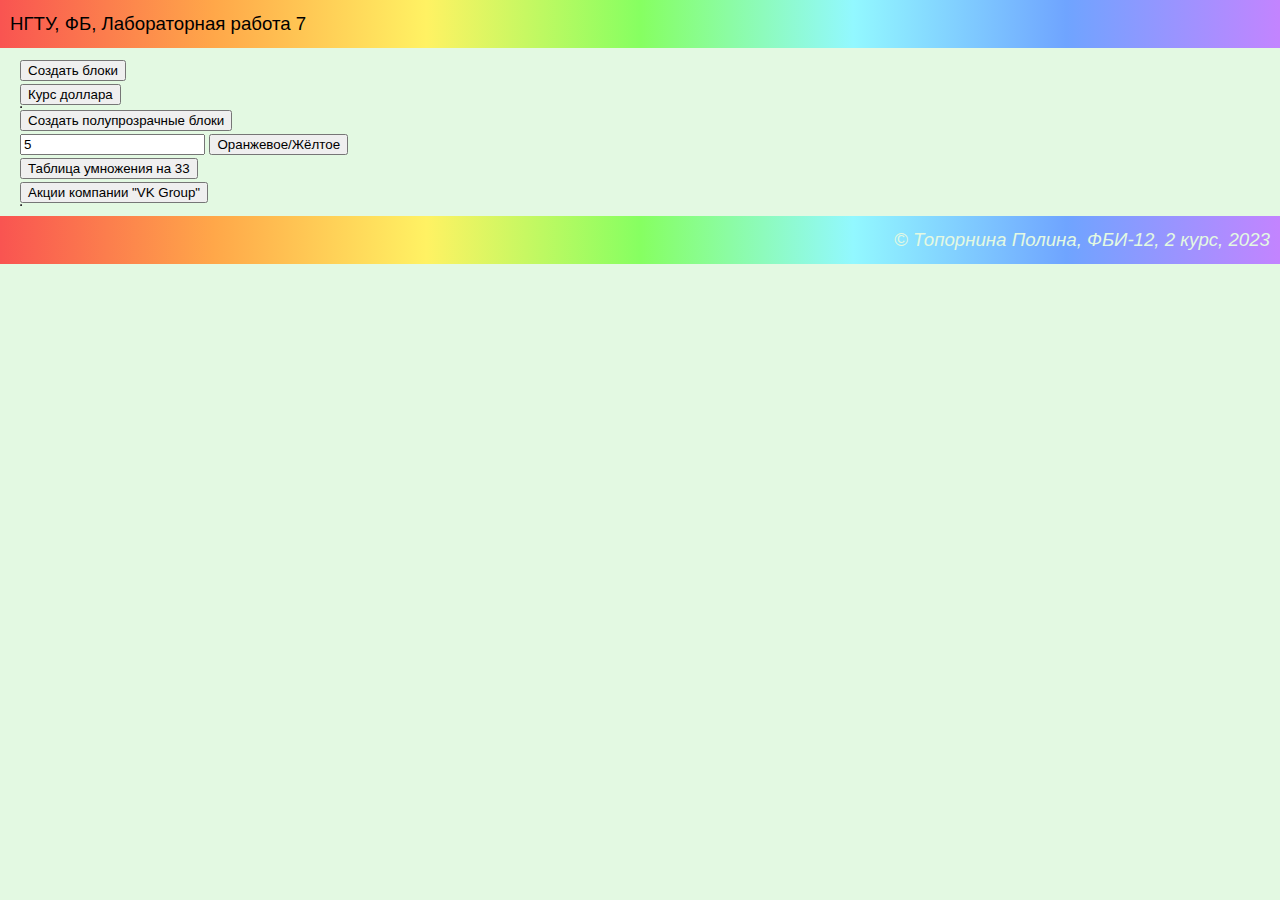
<file: lab7.html>
<!DOCTYPE html>
<html lang="ru">
<head>
    <meta charset="UTF-8">
    <meta http-equiv="X-UA-Compatible" content="IE=edge">
    <meta name="viewport" content="width=device-width, initial-scale=1.0">
    <title>Топорнина Полина Игоревна. Лабораторная 7</title>
    <link rel="stylesheet" href="main.css">
    <style>
        .numblock {
            padding: 12px;
            background-color: #f2b5fe;
            color: black;
            border-radius: 6px;
            margin-bottom: 12px;
            width: 120px;
        }
    </style>

    <script>
        function addBlocks() {
            let blocks = document.getElementById('blocks');
            for (let i = 0; i < 10; i++) {
                let block = document.createElement('div');
                block.classList.add('numblock');
                block.innerHTML = 'Блок №' + (i+1) + ': ' + (2 * i**2);

                blocks.appendChild(block);
            }
        }

        function showExchange() {
            let exchange = [70.5174, 70.1217, 70.0414, 70.3847, 70.5991, 
                            70.8924, 71.5763, 72.8949, 72.7923, 73.6307];
            let table = document.getElementById('dollar-exchange');
            for(let i = 0; i < exchange.length; i++) {
                let tr = document.createElement('tr'); // создать строчку (tr)
                let td = document.createElement('td'); // создать отдельную ячейку (td)
                td.innerHTML = exchange[i]; // внести значение в ячейку
                tr.appendChild(td); // добавить ячейку в строчку
                table.appendChild(tr); // внести строчку в таблицу
            }

            let sum = 0;
            for (let i = 0; i < exchange.length; i++) {
                sum = sum + exchange[i];
            }
            let average = sum / exchange.length;
            document.getElementById('detail').innerHTML = 'Среднее значение: ' + average;
        }

        function addTransparentBlocks() {
            let blocks = document.getElementById('addTransparent-blocks');
            for (let i = 0; i < 10; i++) {
                let block = document.createElement('div');
                block.style.opacity = (i * 10) + '%';
                block.style.width = '100px';
                block.style.height = '100px';
                block.style.backgroundColor = 'crimson';
                blocks.appendChild(block);
            }
        }

        function Circles() {
            let switcher = 0;
            let circleInput = document.getElementById('circleInput');
            let redButton = document.getElementById('redButton');
            let container = document.getElementById('circleContainer');
            let circleCount = parseInt(circleInput.value);
            for (let i = 0; i < circleCount; i++) {
                let circle = document.createElement('div');
                circle.style.color = 'black';
                if (switcher == 0) {
                    circle.style.backgroundColor = 'orange';
                    switcher = 1;
                }
                else {
                    circle.style.backgroundColor = 'yellow';
                    switcher = 0;
                }
                circle.style.paddingTop = '29px';
                circle.style.paddingBottom = '29px';
                circle.style.paddingLeft = '36px';
                circle.style.paddingRight = '36px';
                circle.style.display = 'inline-block';
                circle.style.borderRadius = '100%'
                circle.innerText = circleCount - i;
                circle.style.marginRight = '12px';
                container.appendChild(circle);
            }
        }

        function multiTable() {
            let table = document.createElement('table');
            let container = document.getElementById('mul')
            for (let i = 13; i <= 33; i++) {
                let row = document.createElement('tr');
                let cellNum = document.createElement('td');
                cellNum.innerText = (`${i} * 33 = `);
                row.appendChild(cellNum); // вставка элемента в конец
                let cellResult = document.createElement('td');
                let mulResult = i * 33;
                cellResult.innerText = mulResult;
                row.appendChild(cellResult);
                table.appendChild(row);
                
            }
            container.appendChild(table);
        }

        let day = ['16.05.2023', '17.05.2023', '18.05.2023', '19.05.2023', '20.05.2023', 
        '21.05.2023', '22.05.2023','23.05.2023','24.05.2023','25.05.2023'];

        let value = [6006.5, 5904.5, 5677.5, 5775.8, 5897.0, 
        5826.2, 5749.0, 5433.8, 5676.1, 5665.7];
    
        function fillingTable() {
            let table = document.getElementById('pricetable');
    
            for (i = 0; i < day.length; i++) {
                let row = document.createElement('tr');
                let cellDay = document.createElement('td');
                cellDay.innerHTML = day[i];
                table.appendChild(row);
                row.appendChild(cellDay);
        
                let cellValue = document.createElement('td');
                cellValue.innerHTML = value[i];
                row.appendChild(cellValue);

                if (i > 0) {
                    let cellDiff = document.createElement('td');
                    let diff = value[i] - value[i - 1];
                    diff = diff.toFixed(1);
                    cellDiff.innerHTML = diff;
                    row.appendChild(cellDiff);
                }
            }
        }

        function calc() {
            let minDiv = (Math.min(...value));
            document.getElementById('min').innerHTML = 'Минимальное значение: '+ minDiv;
            let maxDiv = (Math.max(...value));
            document.getElementById('max').innerHTML = 'Максимальное значение: '+ maxDiv;

            let sum = 0;
            for (let i = 0; i < value.length; i++) {
                sum = sum + value[i];
            }
            let E = sum / value.length;
            document.getElementById('aver').innerHTML = 'Среднее значение: '+ E;
        } 
    
        fillingTable();
        calc();
    </script>
</head>
<body>
    <header onclick="showAuthor()">
        НГТУ, ФБ, Лабораторная работа 7
    </header>

    <main>
        <button onclick="addBlocks()">Создать блоки</button>
        <div id="blocks"></div>

        <button onclick="showExchange()">Курс доллара</button>
        <table border="1" id="dollar-exchange"></table>
        <div id="detail"></div>

        <button onclick="addTransparentBlocks()">Создать полупрозрачные блоки</button>
        <div id="addTransparent-blocks"></div>
        <!-- 8 и 9 задания - умножение на 23 -->
        <input type="number" id="circleInput" value="5" placeholder="Введите число кругов">
        <button id="redButton" onclick="Circles()">Оранжевое/Жёлтое</button>
        <div id="circleContainer"></div>

        <button onclick="multiTable()">Таблица умножения на 33</button>
        <div id="mul"></div>

        <button onclick="fillingTable(), onclick=calc()">Акции компании "VK Group"</button>
        <table id="pricetable" border="1" style="background-color:   #fefcff; color: #510061;" ></table>

        <div id="aver"> </div>
        <div id="min"></div>
        <div id="max"></div>
    </main>

    <footer onclick="showAuthor()">
        &copy; Топорнина Полина, ФБИ-12, 2 курс, 2023
    </footer>
</body>
</html>
</file>
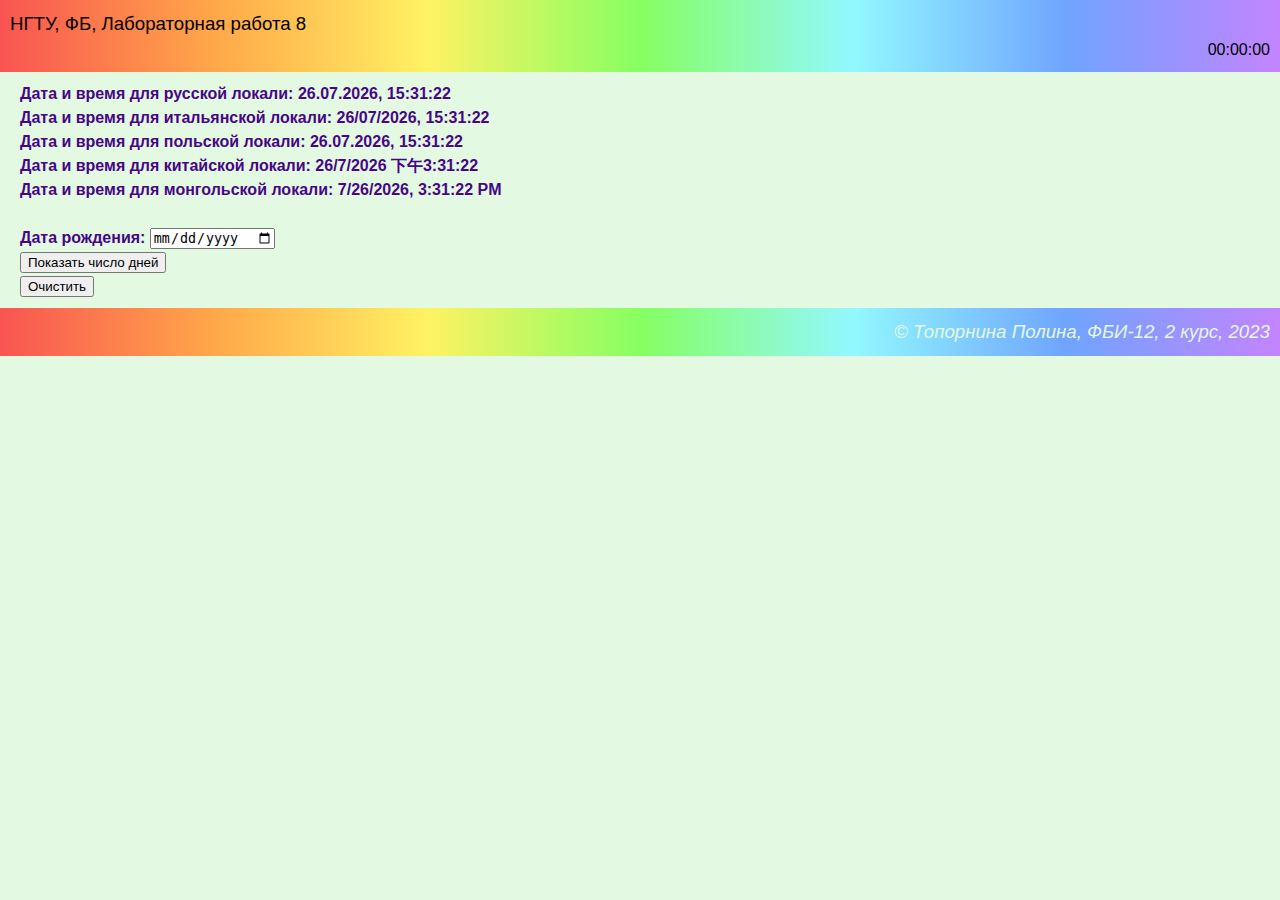
<file: lab8.html>
<!DOCTYPE html>
<html lang="ru">
<head>
    <meta charset="UTF-8">
    <meta http-equiv="X-UA-Compatible" content="IE=edge">
    <meta name="viewport" content="width=device-width, initial-scale=1.0">
    <title>Топорнина Полина Игоревна. Лабораторная 8</title>
    <link rel="stylesheet" href="main.css">
    <script src="lab8.js"></script>
    <style>
        .Date {
            font-family: 'Lucida Sans', 'Lucida Sans Regular', 'Lucida Grande', 'Lucida Sans Unicode', Geneva, Verdana, sans-serif;
            color: rgb(71, 6, 135);
            font-weight: bold;
        }

        #time {
            text-align: end;
            font-size: medium;
        }
    </style>
</head>
<body onload="showDate()">
    <header>
        НГТУ, ФБ, Лабораторная работа 8
        <div id="time">00:00:00</div>
    </header>

    <main>
        <div class="Date" id="current-date"></div>
        <div class="Date" id="current-date1"></div>
        <div class="Date" id="current-date2"></div>
        <div class="Date" id="current-date3"></div>
        <div class="Date" id="current-date4"></div>

        <div class="Date">
            <br><label>Дата рождения: <input type="date" class="d"></label>
        </div>
        <div>
            <button  onclick="showDaysCount()">Показать число дней</button>
        </div>

        <div id="days-count" class="div" style="color: rgb(71, 6, 135); font-weight: bold;"></div>
        <div>
            <button onclick="Del()">Очистить</button>
        </div>
    </main>

    <footer>
        &copy; Топорнина Полина, ФБИ-12, 2 курс, 2023
    </footer>
</body>
</html>
</file>
<file: main.css>
body {
    background-color: #e3f9e2;
    color: #488b44;
    font-family: Arial;
    margin: 0px;
    line-height: 1.5; /* межстрочный интервал */
}

header {
    background: linear-gradient( to right, #f95451, #ffa749, #fff263, #86ff61, #92f8ff, #6fa4ff, #c384ff);
    color: #e3f9e2;
    padding: 10px;
    font-size: 14pt;
    transition: 1s;
}

main {
    margin: 10px 20px;
}

footer {
    background: linear-gradient( to right, #f95451, #ffa749, #fff263, #86ff61, #92f8ff, #6fa4ff, #c384ff);
    color: #e3f9e2;
    padding: 10px;
    font-size: 14pt;
    font-style: italic;
    text-align: right;
    transition: 1s;
}

a {
    text-decoration: none;
    color: #488b44;
    transition: 2s;
}

a:visited {
    color: rgb(71, 97, 71);
}

a:hover {
    color: red;
    text-decoration: underline;
    background-color: white;
    font-size: 110%;
    /* font-weight: bold; */
    transition: 0.3s;
    text-shadow: 4px 4px 2px rgba(0, 0, 0, 0.281);
}

a:active {
    color: white;
    background-color: red;
}

header:hover {
    color: rgb(0, 0, 0);
    transition: 0.3s;
}

header:active {
    color: rgb(0, 0, 0);
    font-size: 16pt;
    transition: 0.3s;
}

footer:hover {
    color: rgb(0, 0, 0);
    transition: 0.3s;
}

footer:active {
    color: rgb(0, 0, 0);
    font-size: 16pt;
    transition: 0.3s;
}
</file>
